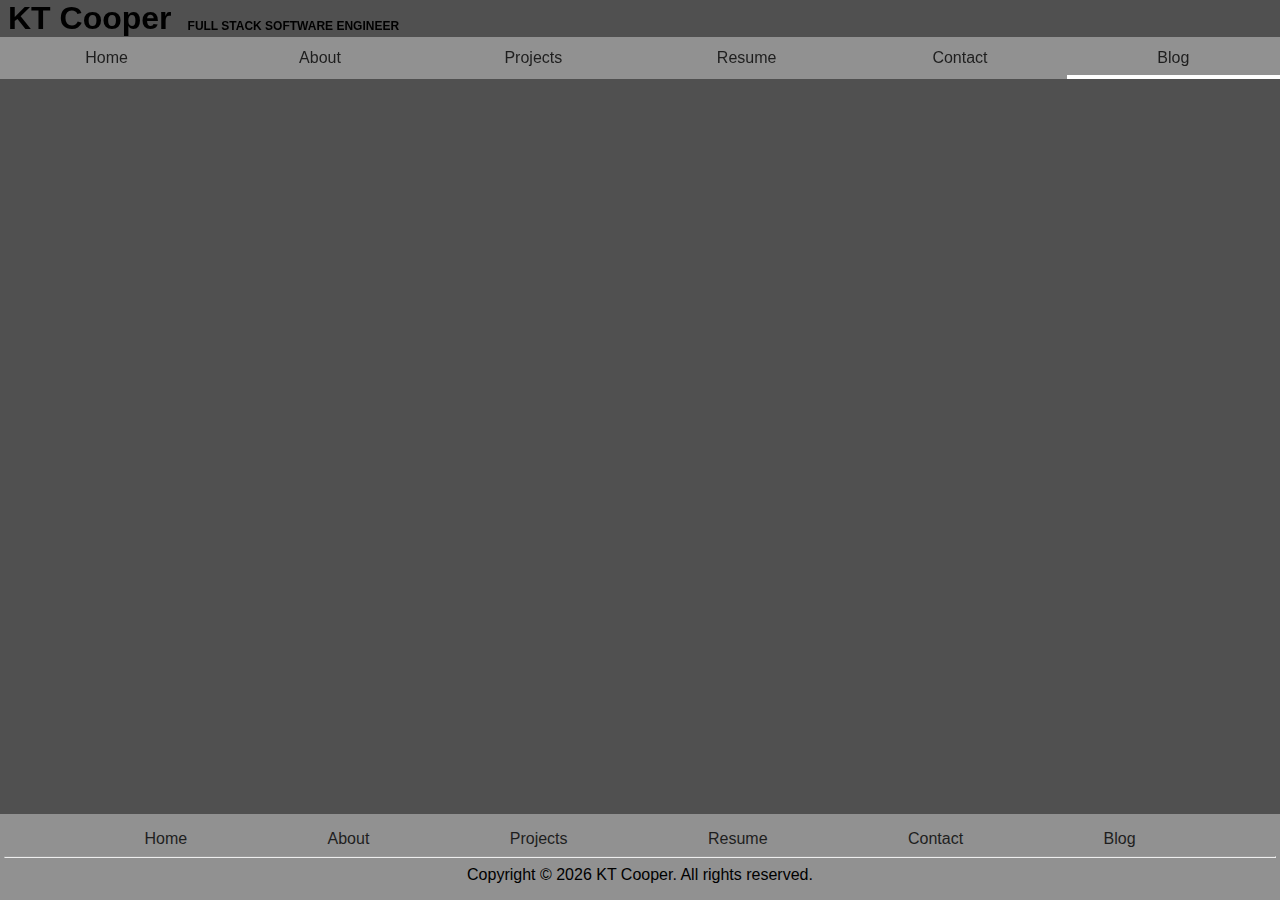
<file: public/blog.html>
<!DOCTYPE html>
<html lang="en-us">
<head>

    <!-- META -->
    <meta charset="UTF-8">
    <meta http-equiv="X-UA-Compatible" content="ie=edge">
    <meta name="viewport" content="width=device-width, initial-scale=1.0">
    <link rel="stylesheet" href="../styles/style.css">
    <!-- META -->

    <!-- TAB DISPLAY -->
    <title>KT Cooper | Blog</title>
    <!-- TAB DISPLAY -->

</head>
<body>
    <!-- SCREEN READER ONLY -->
    <a href="#main-content" class="skip-to-content">Skip to Main Content</a>
    <!-- SCREEN READER ONLY -->
    
    <!-- HEADER -->
    <header>
        <!-- TITLE -->
        <div class="site-header">
            <h1>KT Cooper</h1>
            <h2>Full Stack Software Engineer</h2>
        </div>
        <!-- TITLE -->

        <!-- NAVIGATION -->  
        <nav class="main-menu">
            <ul class="ul-h">
                <li><a href="../index.html">Home</a></li>
                <li><a href="./about.html">About</a></li>
                <li><a href="./projects.html">Projects</a></li>
                <li><a href="./resume.html">Resume</a></li>
                <li><a href="./contact.html">Contact</a></li>
                <li><a class="current-page"href="#">Blog</a></li>
            </ul>
        </nav>
        <!-- NAVIGATION -->
    </header>
    <!-- HEADER -->

    <!-- MAIN CONTENT -->
    <main id="main-content">

    </main>
    <!-- MAIN CONTENT -->

    <!-- FOOTER -->
    <footer>
        <!-- SITEMAP -->
        <section class="sitemap">
            <ul class="ul-h">
                <li><a href="../index.html">Home</a></li>
                <li><a href="./about.html">About</a></li>
                <li><a href="./projects.html">Projects</a></li>
                <li><a href="./resume.html">Resume</a></li>
                <li><a href="./contact.html">Contact</a></li>
                <li><a href="./blog.html">Blog</a></li>
            </ul>
        </section>
        <!-- SITEMAP -->
        <hr>
        <!-- LEGAL -->
        <section class="legal-info">
            <aside>
                Copyright &copy;
                <script>
                    document.write(new Date().getFullYear());
                </script>
                KT Cooper. All rights reserved.
            </aside>
        </section>
        <!-- LEGAL -->
    </footer>
    <!-- FOOTER -->
</body>
</html>
</file>
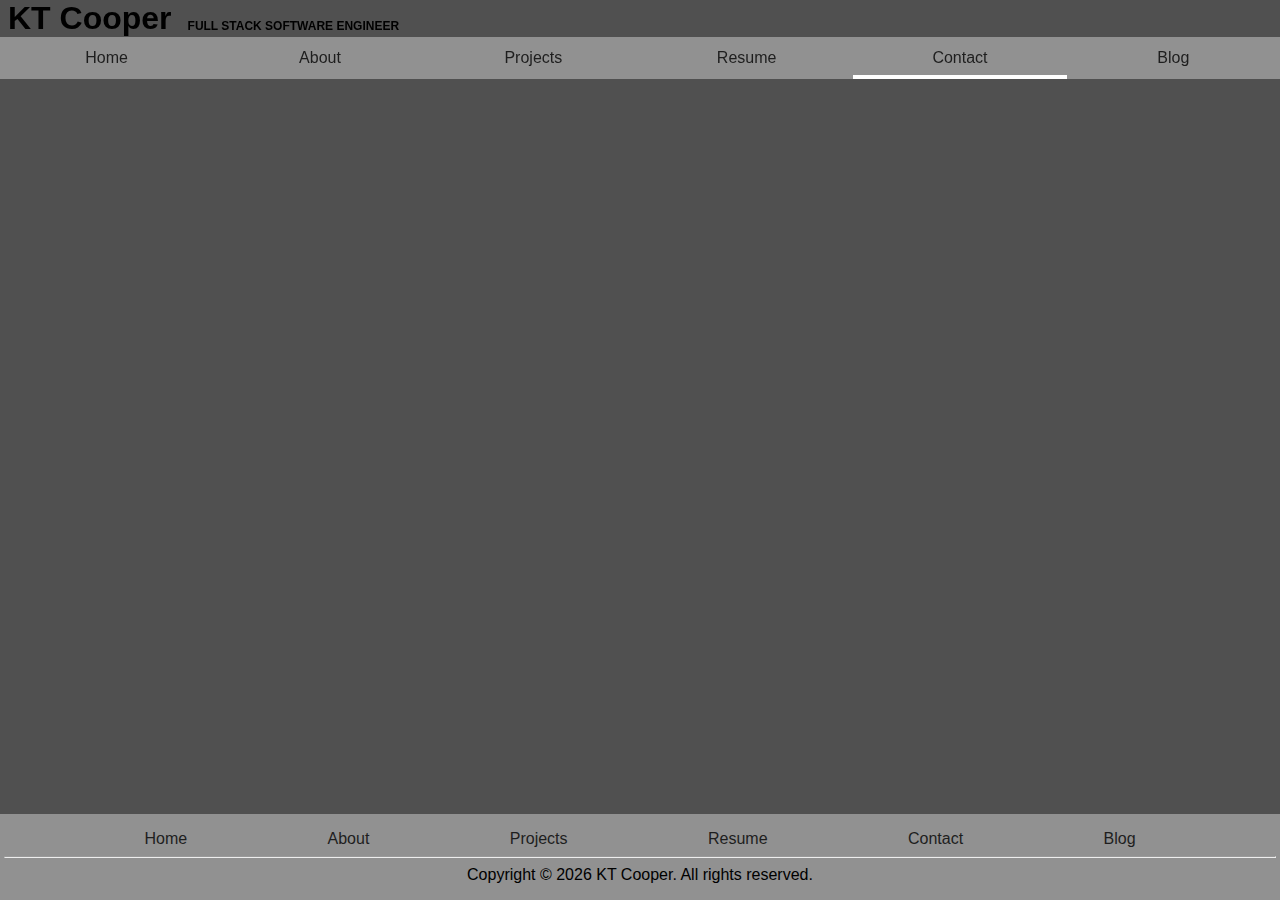
<file: public/contact.html>
<!DOCTYPE html>
<html lang="en-us">
<head>

    <!-- META -->
    <meta charset="UTF-8">
    <meta http-equiv="X-UA-Compatible" content="ie=edge">
    <meta name="viewport" content="width=device-width, initial-scale=1.0">
    <link rel="stylesheet" href="../styles/style.css">
    <!-- META -->

    <!-- TAB DISPLAY -->
    <title>KT Cooper | Contact</title>
    <!-- TAB DISPLAY -->

</head>
<body>
    <!-- SCREEN READER ONLY -->
    <a href="#main-content" class="skip-to-content">Skip to Main Content</a>
    <!-- SCREEN READER ONLY -->
    
    <!-- HEADER -->
    <header>
        <!-- TITLE -->
        <div class="site-header">
            <h1>KT Cooper</h1>
            <h2>Full Stack Software Engineer</h2>
        </div>
        <!-- TITLE -->

        <!-- NAVIGATION -->  
        <nav class="main-menu">
            <ul class="ul-h">
                <li><a href="../index.html">Home</a></li>
                <li><a href="./about.html">About</a></li>
                <li><a href="./projects.html">Projects</a></li>
                <li><a href="./resume.html">Resume</a></li>
                <li><a class="current-page" href="#">Contact</a></li>
                <li><a href="./blog.html">Blog</a></li>
            </ul>
        </nav>
        <!-- NAVIGATION -->
    </header>
    <!-- HEADER -->

    <!-- MAIN CONTENT -->
    <main id="main-content">
        
    </main>
    <!-- MAIN CONTENT -->

    <!-- FOOTER -->
    <footer>
        <!-- SITEMAP -->
        <section class="sitemap">
            <ul class="ul-h">
                <li><a href="../index.html">Home</a></li>
                <li><a href="./about.html">About</a></li>
                <li><a href="./projects.html">Projects</a></li>
                <li><a href="./resume.html">Resume</a></li>
                <li><a href="#">Contact</a></li>
                <li><a href="./blog.html">Blog</a></li>
            </ul>
        </section>
        <!-- SITEMAP -->
        <hr>
        <!-- LEGAL -->
        <section class="legal-info">
            <aside>
                Copyright &copy;
                <script>
                    document.write(new Date().getFullYear());
                </script>
                KT Cooper. All rights reserved.
            </aside>
        </section>
        <!-- LEGAL -->
    </footer>
    <!-- FOOTER -->
</body>
</html>
</file>
<file: styles/style.css>
* {
    margin: 0;
    padding: 0;
    position: relative;
    font-family: sans-serif;
}
body {
    min-height: 100vh;
    display: flex;
    flex-direction: column;
    background-color: rgb(80,80,80);
}
a {
    text-decoration: none;
    color: rgb(30, 30, 30)
}
a:hover,
a:focus {
    color: rgb(230,230,230);
}

/* HEADER */
/* SKIP NAV BUTTON */
.skip-to-content {
    position: fixed;
    opacity: 0;
}
.skip-to-content:focus {
    opacity: 100;
}
/* SKIP NAV BUTTON */

/* SITE HEADER */
.site-header {
    display: flex;
    padding: 0 0.5rem;
}
.site-header > h2 {
    display: inline-block;
    align-self: flex-end;
    bottom: 0.25rem;
    padding-left: 1rem;
    font-size: 0.75rem;
    text-transform: uppercase;
}
/* SITE HEADER */

/* NAVIGATION */
nav {
    position: relative;
    background-color: rgb(145, 145, 145);
}
.ul-h {
    display: flex;
    justify-content: space-evenly;
    list-style-type: none;
}
nav > .ul-h > li {
    position: relative;
    width: 100%;
    height: 100%;
}
nav > .ul-h > li > a {
    position: relative;
    display: block;
    width: 100%;
    height: 100%;
    padding: 0.75rem 0;
    text-align: center;
}
nav > .ul-h > li > a:hover,
nav > .ul-h > li > a:focus {
    background-color: rgb(30, 30, 30);
}
.current-page {
    box-shadow: 0 -0.25rem white inset;
}
/* NAVIGATION */
/* HEADER*/

/* SLIDESHOW */
.slideshow-container {
    display: grid;
    grid-template: 1fr / repeat(2, 1fr);
    justify-content: center;
    height: 50vh;
    overflow: hidden;
}

/* SLIDES */
.slide {
    display: none;
    position: relative;
    grid-area: 1 / 1 / span 1 / span 2;
    height: 50vh;
    overflow: hidden;
    animation: translate-in-out 7500ms ease-in-out;
}
.slide > .project-link {
    display: grid;
    position: relative;
    grid-template-rows: 4fr 1fr;
    max-height: 100%;
    animation: slide-in-out 7500ms ease-in-out;
}
.slide > .project-link > img {
    position: absolute;
    object-fit: cover;
    grid-area: 1 / 1 / span 2 / span 1;
    justify-self: center;
    width: 100%;
    height: 100%;
    z-index: 1;
}
.slide > .project-link > figcaption {
    position: absolute;
    display: block;
    grid-area: 2 / 1 / span 1 / span 1;
    height: 100%;
    width: 100%;
    padding: 1rem 3.5rem;
    background-color: rgba(0,0,0,0.4);
    color: white;
    z-index: 10;
}
.slide > .project-link > figcaption > p {
    position: relative;
    display: block;
    height: 2.25rem;
    width: 80%;
    overflow: hidden;
}
/* SLIDES */

/* SLIDE NAV */
.slideshow-nav {
    position: absolute;
    align-self: center;
    display: grid;
    margin-bottom: 0.5rem;
    opacity: 15%;
    justify-content: center;
    align-items: center;
    width: 3rem;
    height: 100%;
    z-index: 5;
    background-color: rgba(0,0,0,0.6);
}
.slideshow-nav:hover,
.slideshow-nav:focus {
    opacity: 100%;
    cursor: pointer;
}
.slideshow-prev {
    justify-self: start;
    grid-area: 1 / 1 / span 1 / span 1;
}
.slideshow-next {
    justify-self: end;
    grid-area: 1 / 2 /span 1 / span 1;
}

/* SLIDESHOW NAV ARROWS */
.arrow::before {
	display: block;
    position: relative;
    height: 2rem;
    width: 2rem;
    transform: rotate(-45deg);
    border-style: solid;
    border-color: white;
	border-width: 0.5em 0.5em 0 0;
	content: '';
}
.arrow.next:before {
	left: -0.5rem;
	transform: rotate(45deg);
}
.arrow.prev:before {
	left: 0.5em;
	transform: rotate(-135deg);
}
/* SLIDESHOW NAV ARROWS */
/* SLIDE NAV */

/* SLIDE INDICATOR */
.slide-indicators-container {
    position: relative;
    display: grid;
    grid-area: 2 / 1 / span 1 / span 2;
    grid-auto-columns: 1fr;
    grid-auto-flow: column;
    top: -0.25rem;
}
.slide-indicator {
    opacity: 60%;
    border-bottom: 0.25rem solid black;
}
.slide-indicator:active,
.slide-indicator:hover,
.slide-indicator:focus,
.active {
    opacity: 100%;
    border-bottom: 0.25rem solid white;
}
.slide-indicator:hover {
    cursor: pointer;
}
.slide-indicator:nth-child() {
    grid-area: 1 / auto / span 1 / span 1;
}
/* SLIDE INDICATOR */
/* SLIDESHOW */

/* LANGUAGES / FRAMEWORKS */
.language-ribbon {
    position: relative;
    display: flex;
    justify-content: space-between;
    padding: 0.25rem 1rem;
}
/* LANGUAGES / FRAMEWORKS */

/* MAIN CONTENT */
.primary {
    display: grid;
    grid-template: 4rem 1fr / 5fr 1fr;
    padding: 0 0.5rem;
}
.primary > h3,
.featured > h3 {
    grid-area: 1 / 1 / span 1 / span 2;
    margin: 0 -0.5rem;
    padding: 1rem 2rem;
    background-color: rgb(125, 125, 125);
    color: white;
    font-size: 2rem;
}
/* INTRO */
.intro > p,
.about-bio > p {
    padding: 0.5rem;
}
.intro > p:first-of-type,
.about-bio > p:first-of-type {
    font-style: italic;
    font-weight: bold;
}
/* INTRO */

/* SOCIALS*/
.socials {
    position: relative;
    display: flex;
    flex-direction: column;
    max-width: 300px;
}
.socials > .social-link > a {
    display: grid;
    grid-template-rows: 1fr 2fr;
    padding-bottom: 0.25rem;
}
.socials > .social-link > a > .social-img-container {
    position: relative;
    display: block;
}
.socials > .social-link > a > .img-container > img {
    position: absolute;
    object-fit: cover;
    grid-area: 1 / 1 / span 2 / span 1;
    justify-self: center;
    width: 100%;
    height: 100%;
    z-index: 1;
}
.socials > .social-link > a > figcaption {
    position: relative;
}
.socials > .social-link > a > figcaption > h3 {
    margin-bottom: 0.25rem;;
    padding: 0.25rem 0.5rem;
    background-color: rgb(30, 30, 30);
    color: white;
}
.socials > .social-link > a > figcaption > p {
    max-height: 3.5rem;
    overflow: hidden;
}
/* SOCIALS*/
/* MAIN CONTENT */

/* FOOTER */
footer {
    position: relative;
    margin-top: auto;
    padding: 1rem 0.25rem;
    background-color: rgb(145, 145, 145);
}
/* SITEMAP */
.sitemap {
    padding-bottom: 0.5rem;
}
/* SITEMAP */

/* LEGAL */
.legal-info {
    position: relative;
    padding: 0.5rem 0 0 0;
    text-align: center;
}
/* LEGAL */
/* FOOTER */

/* ABOUT */
#about-me {
    display: grid;
    grid-template: 4.5rem auto / 2fr 3fr;
    min-height: 50vh;
}
#about-me > .img-container,
#about-me > .about-bio {
    position: relative;
    display: block;
    margin: 3rem 0;
    min-height: 50vh;
}
#about-me > .img-container > img {
    position: absolute;
    object-fit: cover;
    justify-self: center;
    width: 100%;
    max-height: 100%;
    z-index: 1;
}
/* ABOUT */

/* PROJECTS */
#featured-projects {
    margin: 2rem 10%;
}
#projects-container {
    display: block;
}
/* PROJECTS LIST CONTAINER */
.projects-list-container{
    position: relative;
    padding: 1rem 3rem;
}
/* SEARCH-SORT */
.search-sort {
    position: relative;
    display: flex;
    justify-content: end;
    width: 100%;
    margin-bottom: 1rem;
}
.search-sort > form {
    margin-right: 1rem;
}
/* SEARCH SORT */

/* PROJECT LIST */
#project-list {
    list-style-type: none;
    display: grid;
}
/* PROJECT */
.project > a {
    display: flex;
    margin: 0.5rem 0 ;
    background-color: rgb(120, 120, 120);
}
.project > a > img {
    width: 25%;
    object-fit: cover;
}
/* PROJECT INFO */
.project > a > .project-info {
    padding-bottom: 0.75rem;
}
.project > a > .project-info > h4 {
    position: relative;
    display: flex;
    height: 2rem;
    padding: 0.5rem 1rem;
    align-items: center;
    background-color: rgba(0,0,0,0.4);
    color: white;
}
.project > a > .project-info > aside {
    margin: 0.5rem;
    font-style: italic;
    color:rgb(70, 70, 70);
}
.project > a > .project-info > p {
    margin: 0 0.5rem;
}
/* PROJECT INFO */
/* PROJECT */
/* PROJECT LIST */
/* PROJECTS LIST CONTAINER */
/* PROJECTS */

/* ANIMATION */
@keyframes slide-in-out {
    0% {
        height: 50%;
        width: 50%;
        opacity: 0;
        font-size: 0.5rem;
    }
    10% {
        height: 100%;
        width: 100%;
        opacity: 100%;
        font-size: 1rem;
    }
    90% {
        height: 100%;
        width: 100%;
        opacity: 100%;
        font-size: 1rem;
    }
    100% {
        height: 50%;
        width: 50%;
        opacity: 0;
        font-size: 0.5rem;
    }
}
@keyframes translate-in-out {
    0% {
        left: -50%;
        right: 50%;
        top: 50%;
    }
    10% {
        left: 0;
        right: 0;
        top: 0;
    }
    90% {
        left: 0;
        right: 0;
        top: 0;
    }
    100% {
        left: 50%;
        right: -50%;
        top: 50%;
    }
}
/* ANIMATION */
</file>
